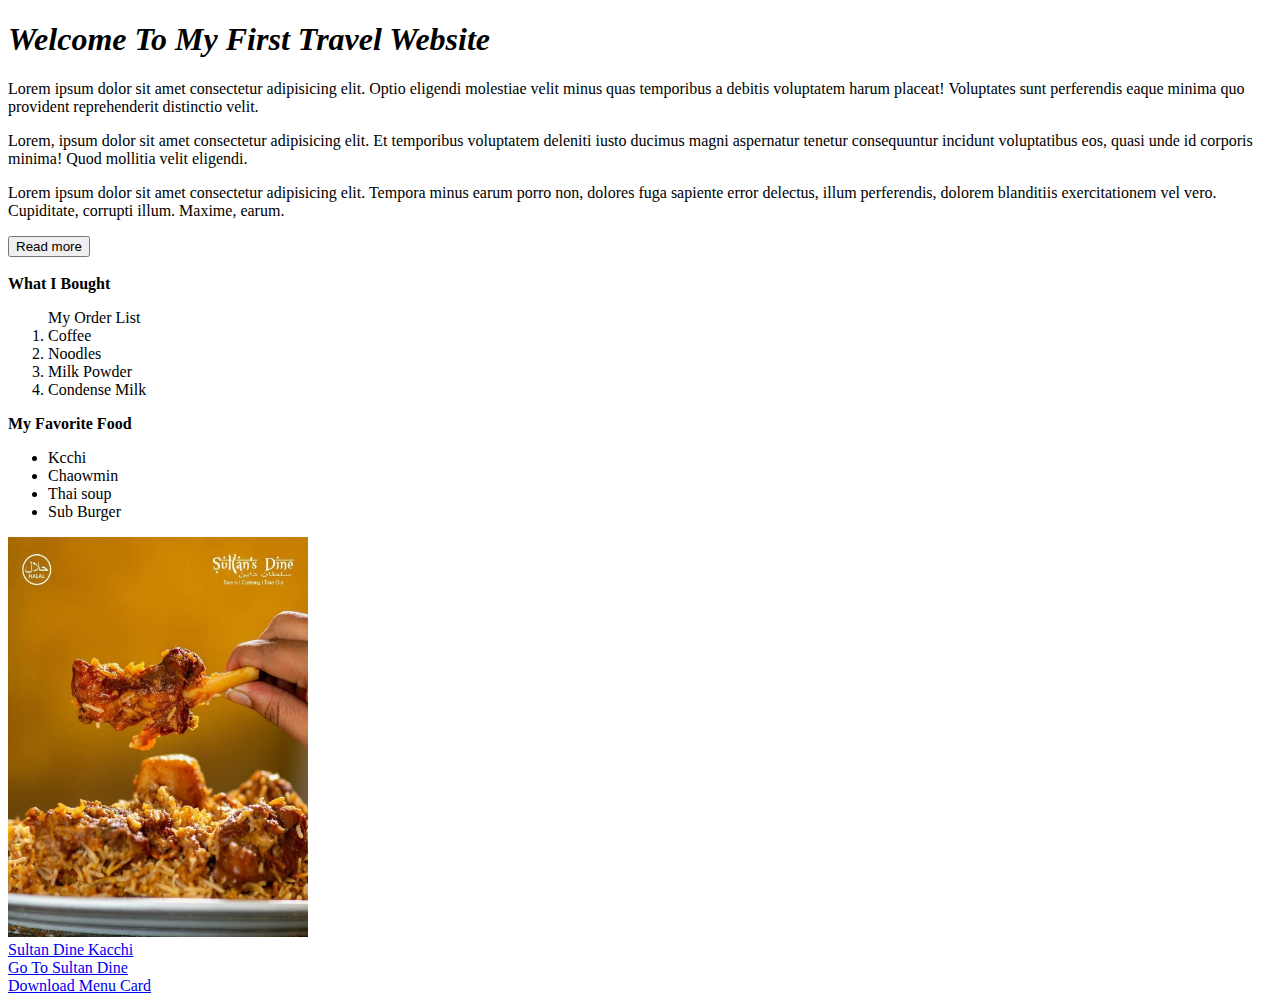
<file: 1st day/first.html>
<!DOCTYPE html>
<html lang="en">
<head>
    <meta charset="UTF-8">
    <meta name="viewport" content="width=device-width, initial-scale=1.0">
    <title>My Travel Website</title>
</head>
<body>
    <!-- This is Title -->
    <h1> <i>Welcome To My First Travel Website</i> </h1>
    <!-- Paragraph -->
 <p>Lorem ipsum dolor sit amet consectetur adipisicing elit. Optio eligendi molestiae velit minus quas temporibus a debitis voluptatem harum placeat! Voluptates sunt perferendis eaque minima quo provident reprehenderit distinctio velit.</p>

 <div>
    <p> Lorem, ipsum dolor sit amet consectetur adipisicing elit. Et temporibus voluptatem deleniti iusto ducimus magni aspernatur tenetur consequuntur incidunt voluptatibus eos, quasi unde id corporis minima! Quod mollitia velit eligendi.</p>
    <p>Lorem ipsum dolor sit amet consectetur adipisicing elit. Tempora minus earum porro non, dolores fuga sapiente error delectus, illum perferendis, dolorem blanditiis exercitationem vel vero. Cupiditate, corrupti illum. Maxime, earum.</p>

    <button type="button">Read more</button>  
 </div>
 <br>
 <span> <b>What I Bought</b></span>
 <ol>My Order List
    <li>Coffee</li>
    <li>Noodles</li>
    <li>Milk Powder</li>
    <li>Condense Milk</li>
 </ol>
 <span><b>My Favorite Food</b></span>
 <ul>
    <li>Kcchi</li>
    <li>Chaowmin</li>
    <li>Thai soup</li>
    <li>Sub Burger</li>
 </ul>
 <img src="kacchi.jpg" alt="Basmati kacchi" width="300" height="400">
 <br>
 <a href="https://www.youtube.com/watch?v=KMvDGcgIRIM">Sultan Dine Kacchi</a>
 <br>
 <a href="https://www.facebook.com/dinelikeasultan/" target="_blank">Go To Sultan Dine</a>
 <br>
 <a href="menu.jpg"> Download Menu Card</a>
</body>
</html>
</file>
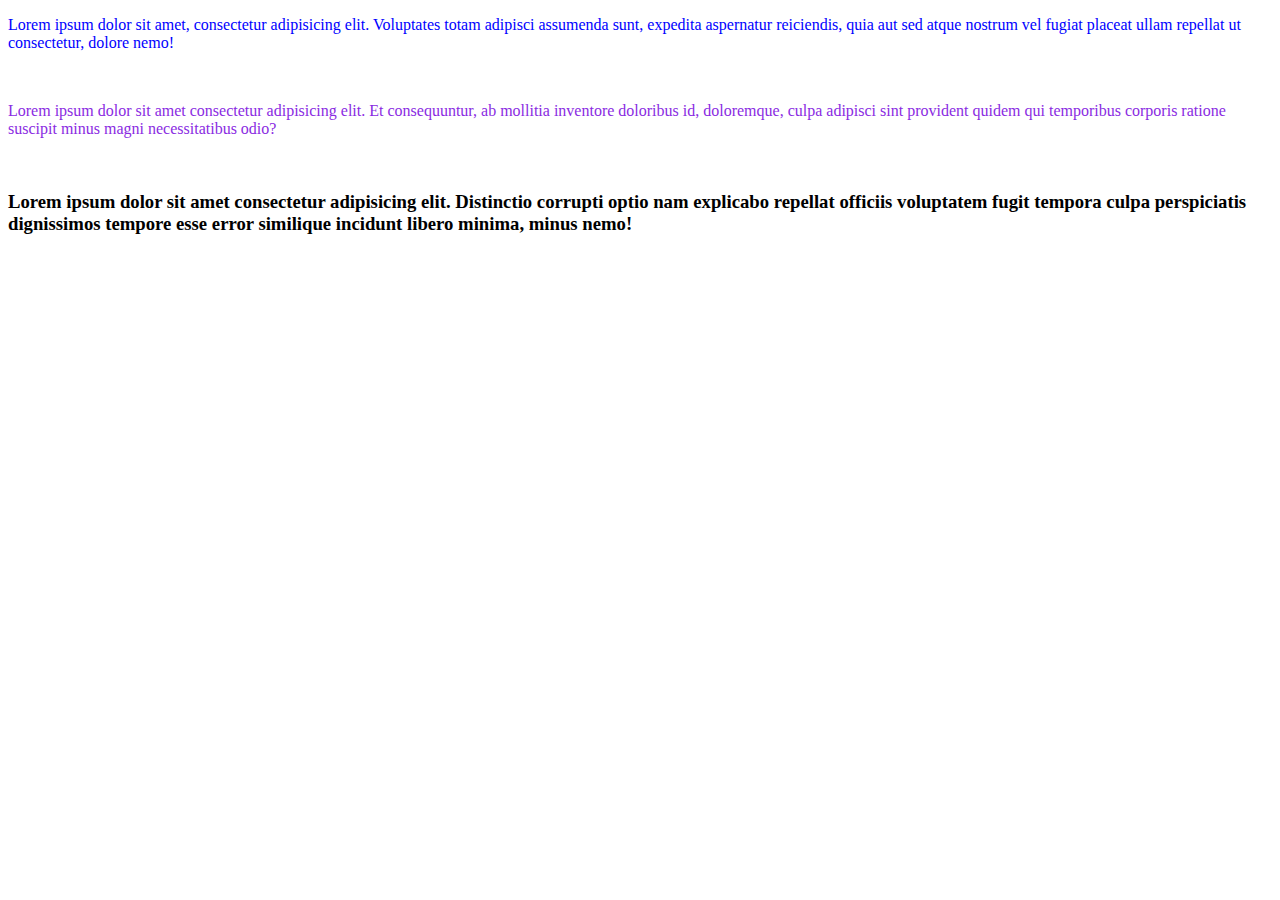
<file: 2nd day/practice.html>
<!DOCTYPE html>
<html lang="en">
<head>
    <meta charset="UTF-8">
    <meta name="viewport" content="width=device-width, initial-scale=1.0">
    <title>My First CSS</title>
    <link rel="stylesheet" href="style.css">
    <style>
        p {
            color: blueviolet;
        }
    </style>
</head>
<body>
<p style="color: blue;"> Lorem ipsum dolor sit amet, consectetur adipisicing elit. Voluptates totam adipisci assumenda sunt, expedita aspernatur reiciendis, quia aut sed atque nostrum vel fugiat placeat ullam repellat ut consectetur, dolore nemo!</p> 
<br>
<p>Lorem ipsum dolor sit amet consectetur adipisicing elit. Et consequuntur, ab mollitia inventore doloribus id, doloremque, culpa adipisci sint provident quidem qui temporibus corporis ratione suscipit minus magni necessitatibus odio?</p>
<br>
<h3>Lorem ipsum dolor sit amet consectetur adipisicing elit. Distinctio corrupti optio nam explicabo repellat officiis voluptatem fugit tempora culpa perspiciatis dignissimos tempore esse error similique incidunt libero minima, minus nemo!</h3>

</body>
</html>
</file>
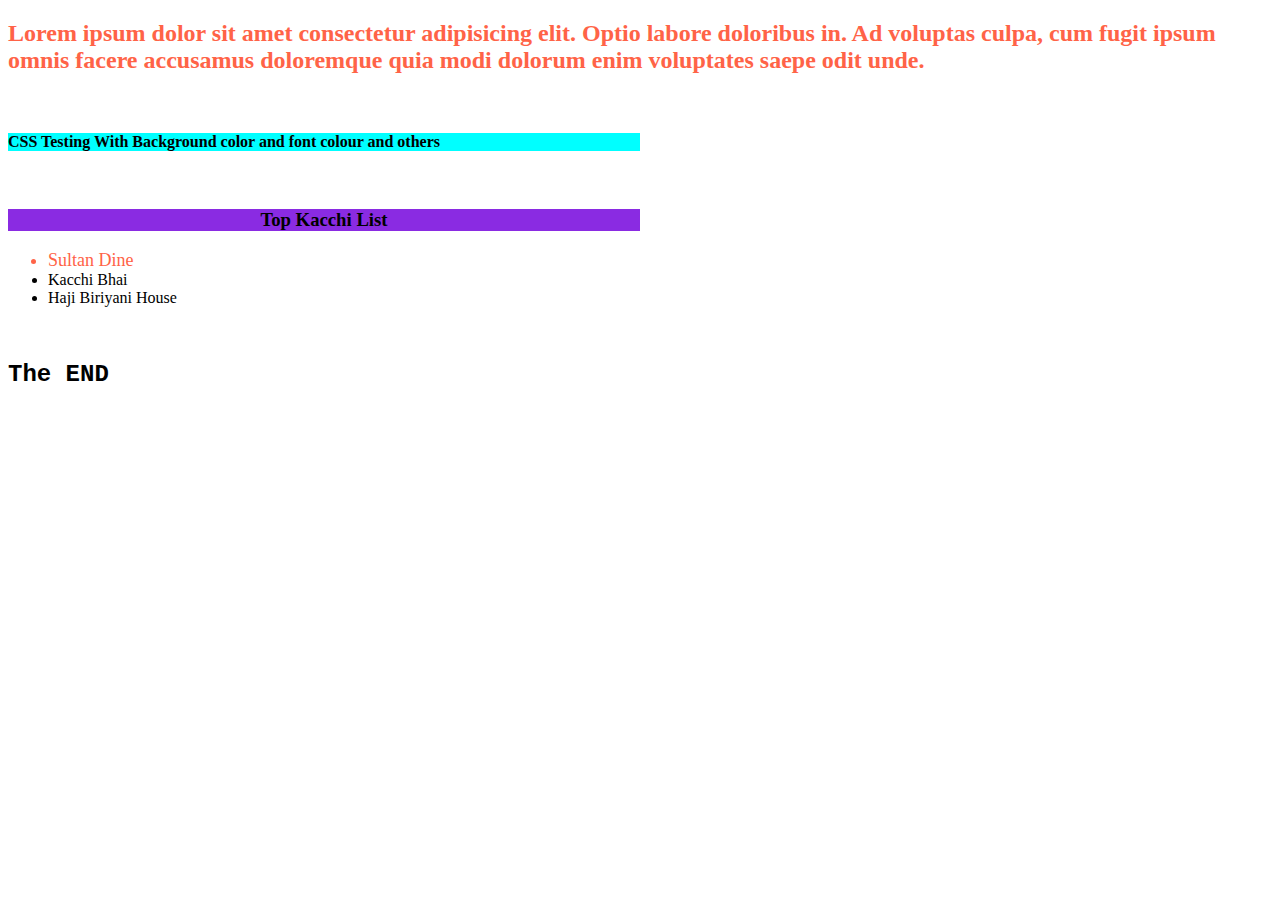
<file: 2nd day/practice2.html>
<!DOCTYPE html>
<html lang="en">
<head>
    <meta charset="UTF-8">
    <meta name="viewport" content="width=device-width, initial-scale=">
    <title>Practice Task 2</title>
    <style>
        
        h4 {
            background-color: aqua;
            width: 50%;
        }
        #kacchi{
            font-size: large;
            color: tomato;
        }
        #list {
            background-color: blueviolet;
            text-align: center;
            width: 50%;
        }
    </style>
</head>
<body>
    <h2 style="color: tomato;">Lorem ipsum dolor sit amet consectetur adipisicing elit. Optio labore doloribus in. Ad voluptas culpa, cum fugit ipsum omnis facere accusamus doloremque quia modi dolorum enim voluptates saepe odit unde.</h2>
    <br>
    <h4>CSS Testing With Background color and font colour and others</h4>
    <br>
    <h3 id="list">Top Kacchi List</h3>
    <ul>
        <li id="kacchi">Sultan Dine</li>
        <li>Kacchi Bhai</li>
        <li>Haji Biriyani House</li>
    </ul>
    <br>
    <h2 style="font-family: 'Courier New', Courier, monospace;">The END</h2>
</body>
</html>
</file>
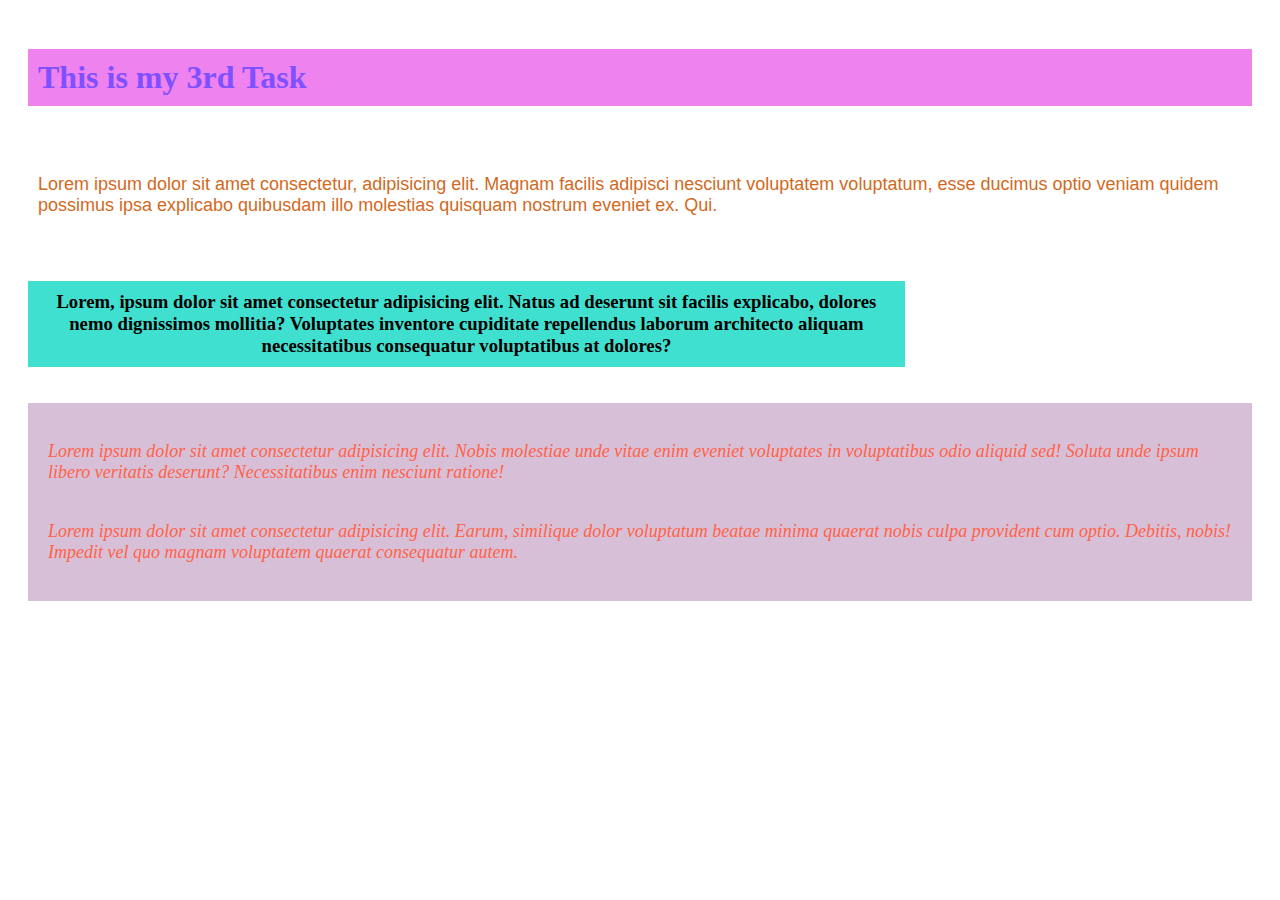
<file: 2nd day/practice3.html>
<!DOCTYPE html>
<html lang="en">
<head>
    <meta charset="UTF-8">
    <meta name="viewport" content="width=device-width, initial-scale=1.0">
    <title>This is Task-3 Practice Page</title>
    <style>
        * {
            padding: 10px;
            border-color: aqua;
        }
        #first{
            color: #7f50ff;
            background-color: violet;
        }
        .second {
            color: chocolate;
            font-family: 'Franklin Gothic Medium', 'Arial Narrow', Arial, sans-serif;
            font-size: large;
            
        
        }
        #third {
            font-style: italic;
            color: tomato;
            background-color: thistle;
            font-size: large;
        }
        h3 {
            background-color: turquoise;
            width: 70%;
            text-align: center;
        }

    </style>
</head>
<body>
    <h1 id="first">This is my 3rd Task</h1>
    <br>
    <p class="second">Lorem ipsum dolor sit amet consectetur, adipisicing elit. Magnam facilis adipisci nesciunt voluptatem voluptatum, esse ducimus optio veniam quidem possimus ipsa explicabo quibusdam illo molestias quisquam nostrum eveniet ex. Qui.</p>
    <br>
    <h3>Lorem, ipsum dolor sit amet consectetur adipisicing elit. Natus ad deserunt sit facilis explicabo, dolores nemo dignissimos mollitia? Voluptates inventore cupiditate repellendus laborum architecto aliquam necessitatibus consequatur voluptatibus at dolores?</h3>
    <br>
    <div id="third">
        <p>Lorem ipsum dolor sit amet consectetur adipisicing elit. Nobis molestiae unde vitae enim eveniet voluptates in voluptatibus odio aliquid sed! Soluta unde ipsum libero veritatis deserunt? Necessitatibus enim nesciunt ratione!</p>
        <P>Lorem ipsum dolor sit amet consectetur adipisicing elit. Earum, similique dolor voluptatum beatae minima quaerat nobis culpa provident cum optio. Debitis, nobis! Impedit vel quo magnam voluptatem quaerat consequatur autem.</P>
    </div>

</body>
</html>
</file>
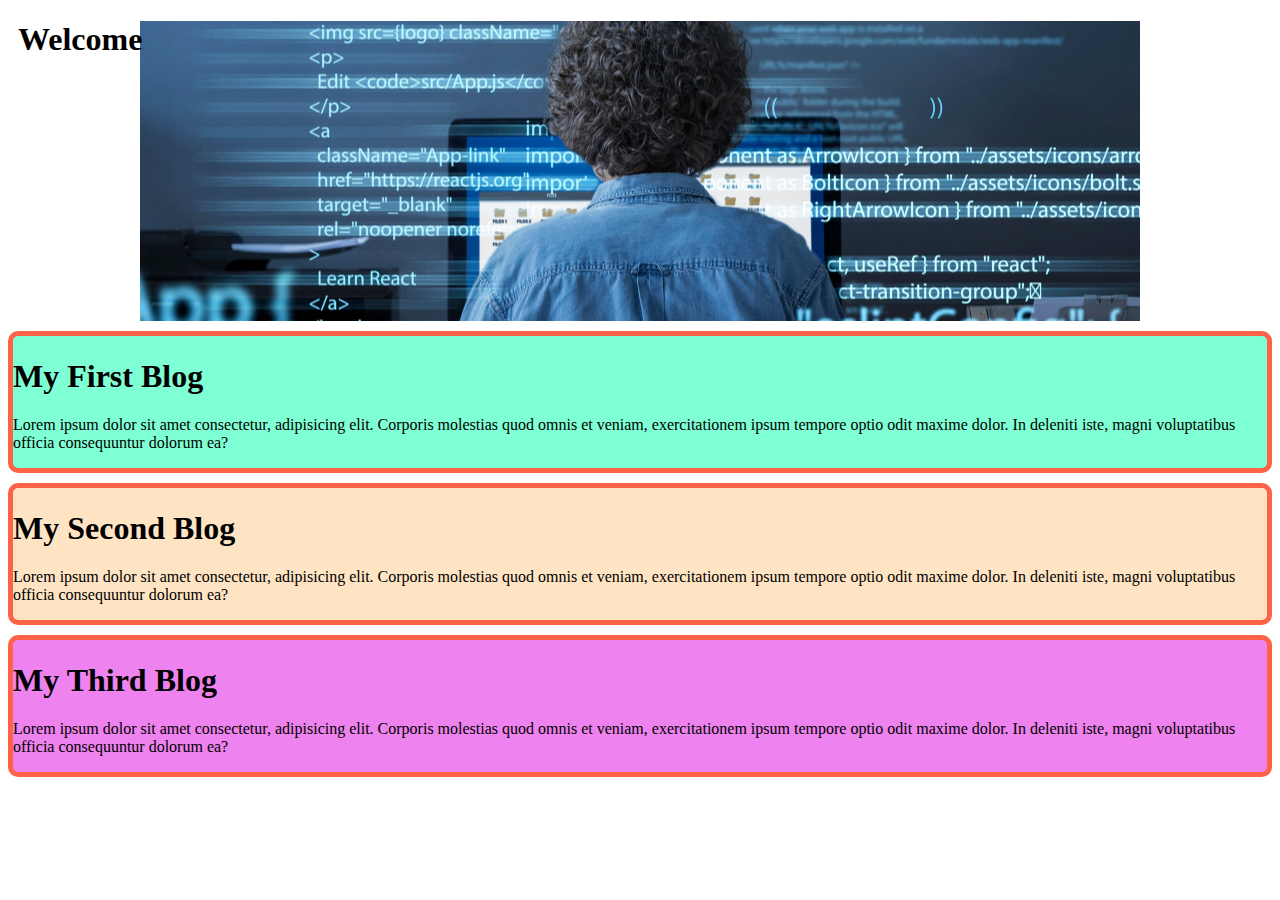
<file: 2nd day/practice4.html>
<!DOCTYPE html>
<html lang="en">
<head>
    <meta charset="UTF-8">
    <meta name="viewport" content="width=device-width, initial-scale=1.0">
    <title>My 4th Practice Task</title>
    <style>
        .blog {
            background-color: aquamarine;
            border: 5px solid tomato;
            border-radius: 10px;
            margin-bottom: 10px;
        }
        .blog2 {
            background-color: bisque;
            border: 5px solid tomato;
            border-radius: 10px;
            margin-bottom: 10px;
        }
        .blog3 {
            background-color: violet;
            border: 5px solid tomato;
            border-radius: 10px;
            margin-bottom: 10px;
        }
        .helo{
            height: 300px;
            margin: 10px;
            background-image: url("../images/p.jpg");
            background-position: center;
            background-repeat: no-repeat;
            background-size: auto;
            
        }
    </style>
    
</head>
<body>
    <div class="helo">
        <h1>Welcome</h1>
    </div>

    <div  class="blog">
        <h1>My First Blog</h1>
        <p>Lorem ipsum dolor sit amet consectetur, adipisicing elit. Corporis molestias quod omnis et veniam, exercitationem ipsum tempore optio odit maxime dolor. In deleniti iste, magni voluptatibus officia consequuntur dolorum ea?</p>
    </div>
    <div  class="blog2">
        <h1>My Second Blog</h1>
        <p>Lorem ipsum dolor sit amet consectetur, adipisicing elit. Corporis molestias quod omnis et veniam, exercitationem ipsum tempore optio odit maxime dolor. In deleniti iste, magni voluptatibus officia consequuntur dolorum ea?</p>
    </div>
    <div  class="blog3">
        <h1>My Third Blog</h1>
        <p>Lorem ipsum dolor sit amet consectetur, adipisicing elit. Corporis molestias quod omnis et veniam, exercitationem ipsum tempore optio odit maxime dolor. In deleniti iste, magni voluptatibus officia consequuntur dolorum ea?</p>
    </div>
</body>
</html>
</file>
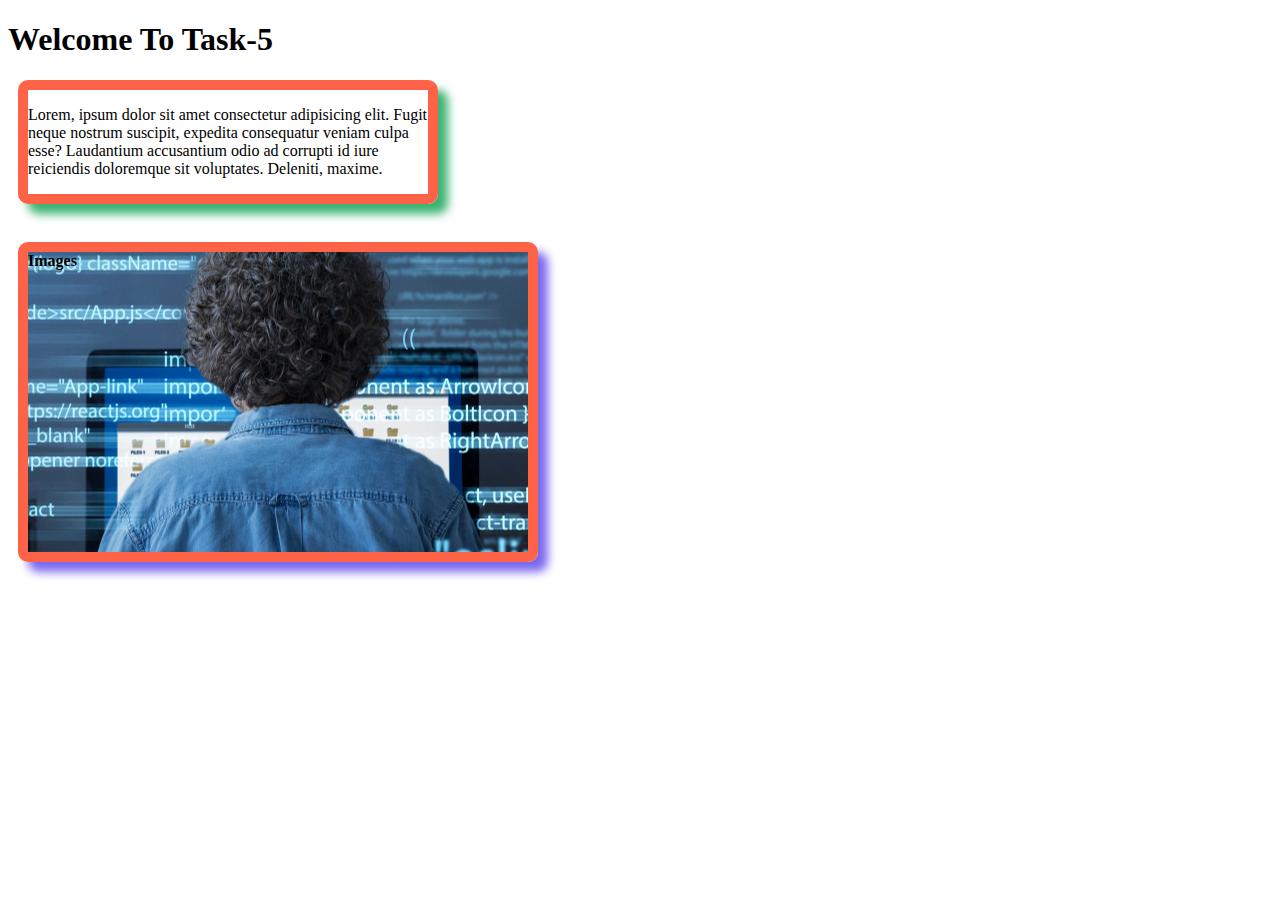
<file: 2nd day/practice5.html>
<!DOCTYPE html>
<html lang="en">
<head>
    <meta charset="UTF-8">
    <meta name="viewport" content="width=device-width, initial-scale=1.0">
    <title>Practice Task-5</title>
    <style>
        .box {
            margin: 10px;
            border: 10px solid tomato;
            box-shadow: 10px 10px 10px mediumseagreen;
            width: 400px;
            border-radius: 10px;
        }
        .image {
            margin: 10px;
            border: 10px solid tomato;
            box-shadow: 10px 10px 10px mediumslateblue;
            width: 500px;
            height: 300px;
            background-image: url('../images/p.jpg');
            background-position: center;
            border-radius: 10px;
        }
    </style>
</head>
<body>
    <h1>Welcome To Task-5</h1>
    <div class="box">
        <p>Lorem, ipsum dolor sit amet consectetur adipisicing elit. Fugit neque nostrum suscipit, expedita consequatur veniam culpa esse? Laudantium accusantium odio ad corrupti id iure reiciendis doloremque sit voluptates. Deleniti, maxime.</p>
    </div>
    <br>
    <p class="image"><b>Images</b></p>
</body>
</html>
</file>
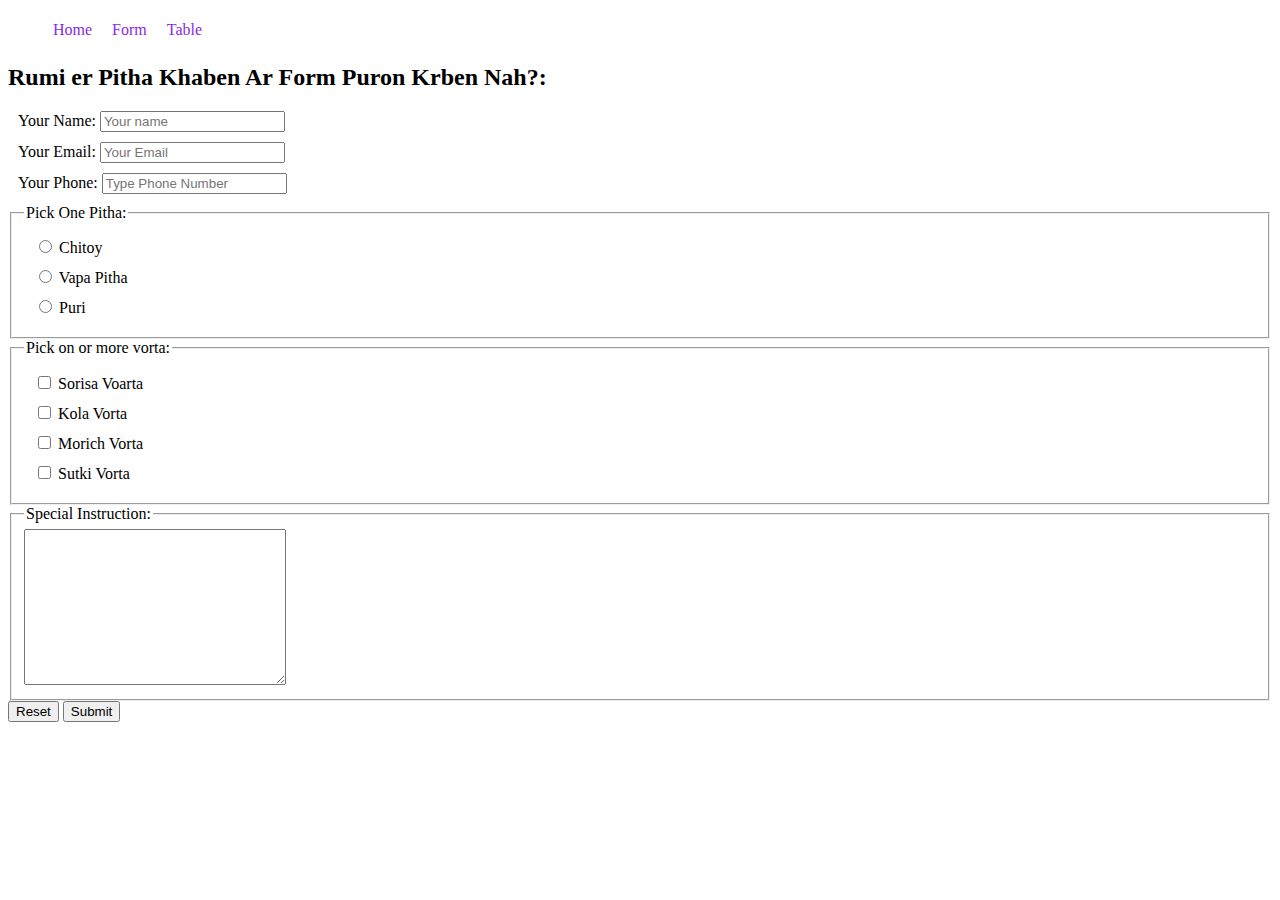
<file: 3rd day/form.html>
<!DOCTYPE html>
<html lang="en">
<head>
    <meta charset="UTF-8">
    <meta name="viewport" content="width=device-width, initial-scale=1.0">
    <title>Form Fill up</title>
    <link rel="stylesheet" href="nav.css">
    <style>
        label {
            display: block;
            margin: 10px;
        }
        
    </style>
</head>
<body>
    <header>
        <nav>
            <ul>
                <li><a href="index.html">Home</a></li>
                <li><a href="form.html">Form</a></li>
                <li><a href="table.html">Table</a></li>
                
            </ul>
        </nav>
    </header>
    <header>
        <main>
            <section>
                <h2>Rumi er Pitha Khaben Ar Form Puron Krben Nah?:</h2>
                <form>
                    <label for="name"> Your Name:
                    <input id="name" type="text" placeholder="Your name">    
                    </label>
                    <label for="email"> Your Email:
                        <input id="email" type="text" placeholder="Your Email">
                    </label>
                    <label for="phone"> Your Phone:
                        <input id="phone" type="text" placeholder="Type Phone Number">
                    </label>
                
            
            <fieldset>
                <legend>Pick One Pitha:</legend>

                <label for="Chitoy">
                    <input type="radio"
                    name="pitha" id="chitoy"> Chitoy
                    
                </label>
                <label for="Vapa Pitha">
                    <input type="radio"
                    name="pitha" id="Vapa pitha"> Vapa Pitha
            </label>
            <label for="puri">
                <input type="radio"
                name="pitha" id="puri"> Puri
            </label>
            </fieldset>
            <fieldset>
                <legend>Pick on or more vorta:</legend>
                <label for="sorisa">
                    <input type="checkbox"
                    name="vorta" id="sorisa"> Sorisa Voarta
                </label>
                <label for="Kola">
                    <input type="checkbox"
                    name="vorta" id="kola"> Kola Vorta
                </label>
                <label for="morich">
                    <input type="checkbox" name="vorta" id="morich"> Morich Vorta
                </label>
                <label for="Sutki vorta">
                    <input type="checkbox" name="vorta" id="Sutki vorta"> Sutki Vorta
                </label>
            </fieldset>
            <fieldset>
                <legend>Special Instruction:</legend>
                <textarea name="" id="" cols="30" rows="10"></textarea>
            </fieldset>
            <input type="reset" value="Reset">
            <input type="submit" value="Submit">
        </section>
    </form>
        </main>
    </header>
</body>
</html>
</file>
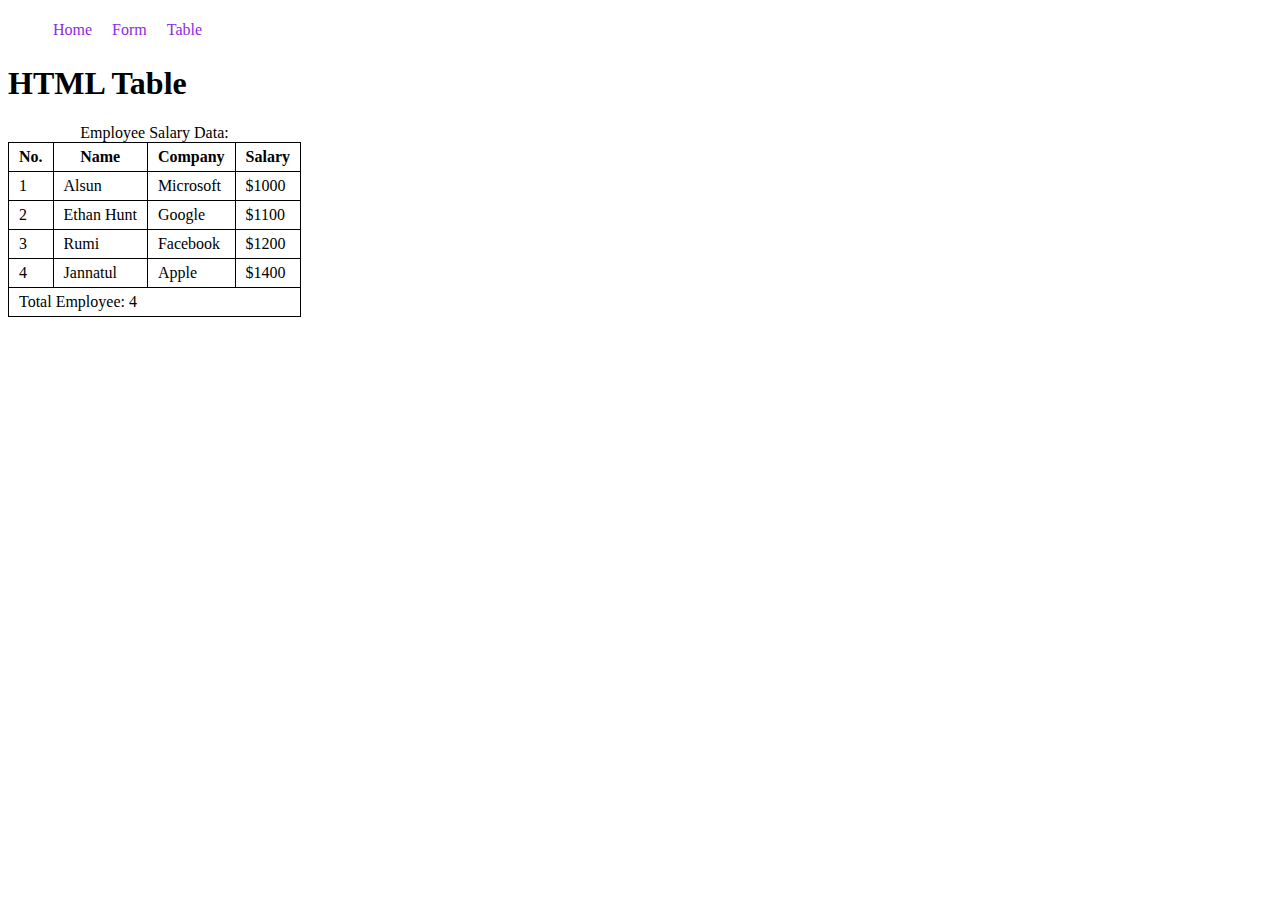
<file: 3rd day/table.html>
<!DOCTYPE html>
<html lang="en">
<head>
    <meta charset="UTF-8">
    <meta name="viewport" content="width=device-width, initial-scale=1.0">
    <title>This is my first HTML <Table></Table></title>
    <style>
        table {
            border-collapse: collapse;
        }
        td, th {
            border: 1px solid black;
            padding: 5px 10px;
        }
    </style>
    <link rel="stylesheet" href="nav.css">
</head>
<body>
    <header>
        <nav>
            <ul>
                <li><a href="index.html">Home</a></li>
                <li><a href="form.html">Form</a></li>
                <li><a href="table.html">Table</a></li>
                
            </ul>
        </nav>
    </header>
<h1>HTML Table</h1>
<table>
    <caption>Employee Salary Data:</caption>
    <thead>
        <tr>
            <th>No.</th>
            <th>Name</th>
            <th>Company</th>
            <th>Salary</th>
        </tr>

    </thead>
    <tbody>
        <tr>
            <td>1</td>
            <td>Alsun</td>
            <td>Microsoft</td>
            <td>$1000</td>
        </tr>
        <tr>
            <td>2</td>
            <td>Ethan Hunt</td>
            <td>Google</td>
            <td>$1100</td>
        </tr>
        <tr>
            <td>3</td>
            <td>Rumi</td>
            <td>Facebook</td>
            <td>$1200</td>
        </tr>
        <tr>
            <td>4</td>
            <td>Jannatul</td>
            <td>Apple</td>
            <td>$1400</td>
        </tr>

    </tbody>
    <tfoot>
        <tr>
            <td colspan="4">Total Employee: 4</td>
        </tr>

    </tfoot>
</table>
</body>
</html>
</file>
<file: 2nd day/style.css>
                          
</file>
<file: 3rd day/nav.css>
nav > ul{
    display: flex;
}
nav li {
    list-style: none;
    margin-right: 10px;
    padding: 5px;
}
nav li:hover {
    background-color: yellowgreen;
}
nav li a {
    text-decoration: none;
    color: blueviolet;
}
</file>
